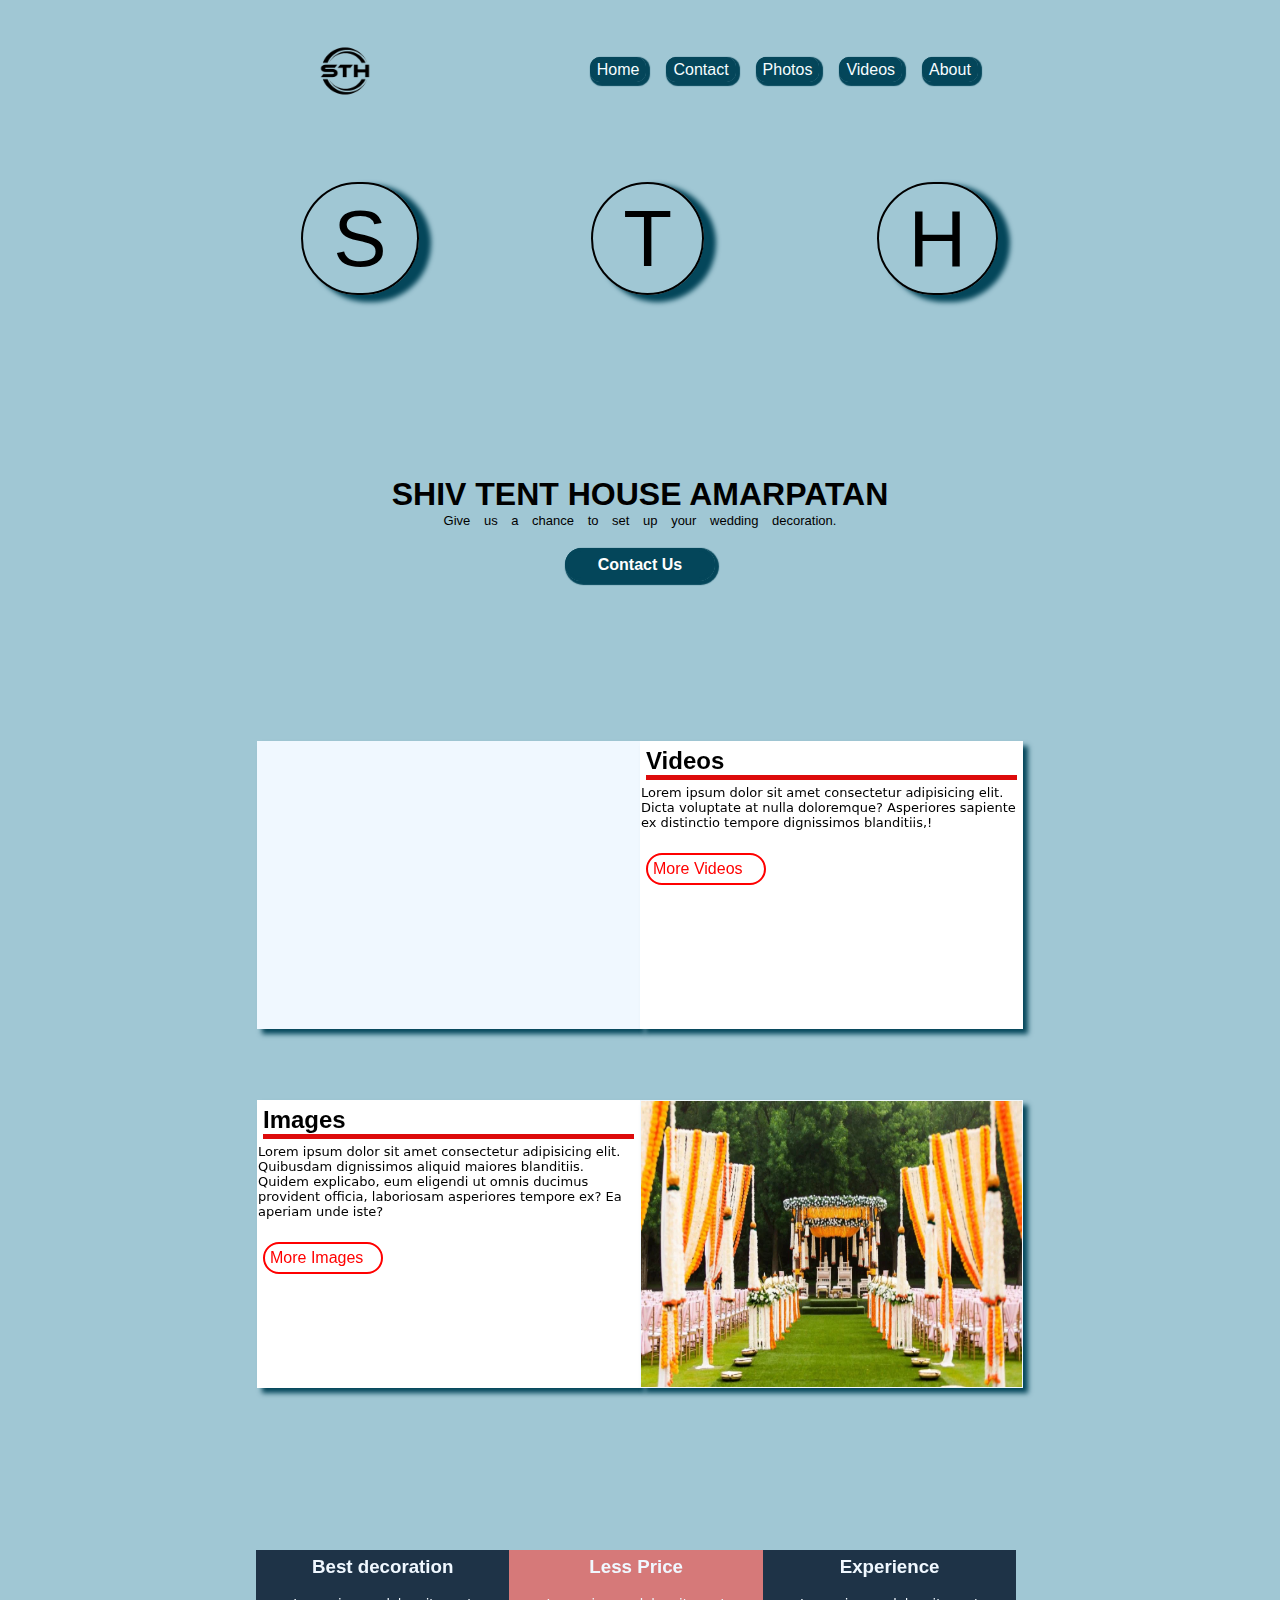
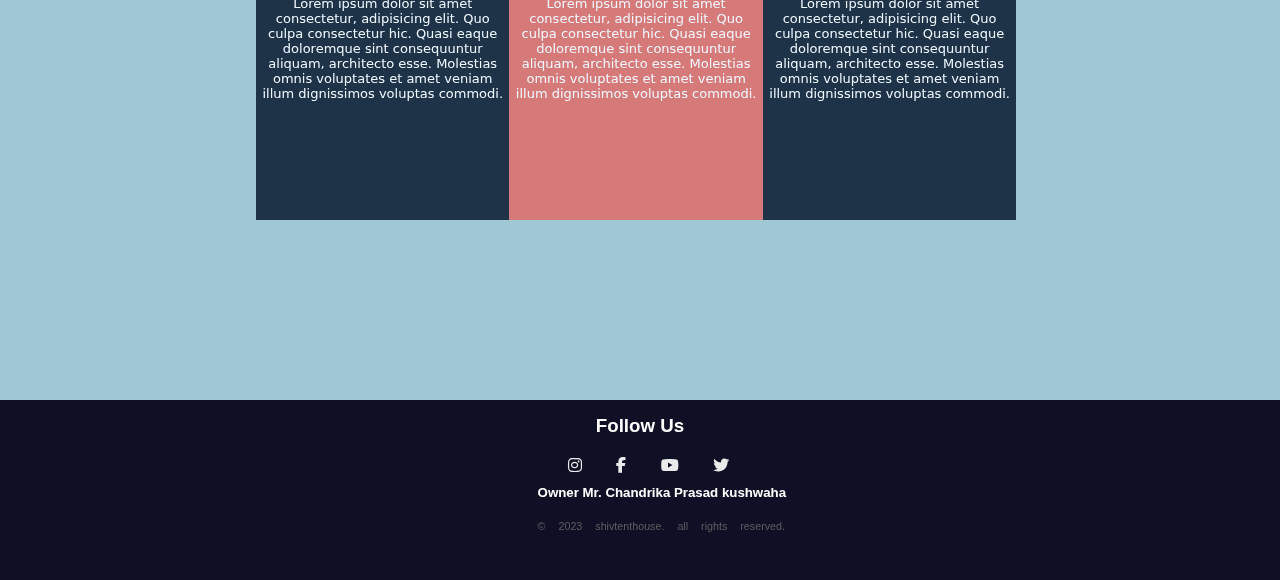
<file: index.html>
<!DOCTYPE html>
<html lang="en">
<head>
    <meta charset="UTF-8">
    <meta http-equiv="X-UA-Compatible" content="IE=edge">
    <meta name="viewport" content="width=device-width, initial-scale=1.0">
    <title>SHIV TENT HOUSE</title>
    <link rel="stylesheet" href="style.css">
    <link rel="stylesheet" href="https://cdnjs.cloudflare.com/ajax/libs/font-awesome/6.4.0/css/all.min.css">
</head>
<body>
<header>
<div class="count">
    <div class="main">
    <a href="#"><img src="logo.png" alt="" width="100px"></a>

</div>
<div class="item">
   &nbsp;&nbsp; <a href="index.html">Home</a><a href="contact.html"target="_blank">Contact</a><a href="photo.html"target="_blank">Photos</a><a href="video.html"target="_blank">Videos</a><a href="about.html"target="_blank">About</a>
</div></div>


<div class="s"><a href="">S</a><a href="">T</a><a href="">H</a>
</div>
<div id="navb">
    <h1> SHIV TENT HOUSE AMARPATAN</h1>
     <p>Give us a chance to set up your wedding decoration.</p>
     <br>
    <div id="con"><a href="contact.html" id="con">Contact Us</a>  </div>
   </div>

</header>


        



    <section id="section">
        <div id="sel">
        <div id="row1">
            <div class="imgbox"><iframe width="100%" height="100%" src="https://www.youtube.com/embed/QrrNbPApshg" title="Shiv Tent House Amarpatan" frameborder="0" allow="accelerometer; autoplay; clipboard-write; encrypted-media; gyroscope; picture-in-picture; web-share" allowfullscreen></iframe></div>
            <div class="textbox">

<h2>Videos</h2>
<p>Lorem ipsum dolor sit amet consectetur adipisicing elit. Dicta voluptate at nulla doloremque? Asperiores sapiente ex distinctio tempore dignissimos blanditiis,!</p>
<br>
<div class="more"> <a href="video.html"> More Videos</a></div>
            </div>

        </div>
        <div id="row2">
            <div class="textbox">
                <h2>Images</h2>
                <p>
                    Lorem ipsum dolor sit amet consectetur adipisicing elit. Quibusdam dignissimos aliquid maiores blanditiis. Quidem explicabo, eum eligendi ut omnis ducimus provident officia, laboriosam asperiores tempore ex? Ea aperiam unde iste?   
                </p>
<br>
<div class="more"> <a href="photo.html"> More Images</a></div>

            </div>
            <div class="imgbox">
                <img src="i/se.png" alt="" width="100%" height="100%">
            </div>
            
        </div>
</div>
    </section>
    <article>
        <div id="fot1">
            <div class="r1">
                <h3 align="center">Best decoration</h3>
<br>
              <p align="center"> Lorem ipsum dolor sit amet consectetur, adipisicing elit. Quo culpa consectetur hic. Quasi eaque doloremque sint consequuntur aliquam, architecto esse. Molestias omnis voluptates et amet veniam illum dignissimos voluptas commodi.</p>  
            </div>
            <div class="r2" >
                
                <h3 align="center">Less Price</h3>
                <br>
                <p align="center"> Lorem ipsum dolor sit amet consectetur, adipisicing elit. Quo culpa consectetur hic. Quasi eaque doloremque sint consequuntur aliquam, architecto esse. Molestias omnis voluptates et amet veniam illum dignissimos voluptas commodi.</p> </div>
            <div class="r3" >
                <h3 align="center">Experience</h3>
                
<br>

                <p align="center"> Lorem ipsum dolor sit amet consectetur, adipisicing elit. Quo culpa consectetur hic. Quasi eaque doloremque sint consequuntur aliquam, architecto esse. Molestias omnis voluptates et amet veniam illum dignissimos voluptas commodi.</p> </div>
        </div>




    </article>
    <footer>
        <div id="fot">
            <h3 align="center" >Follow Us</h3>
            <div id="follow"><a href="#"><i class="fa-brands fa-instagram"></i></a>
                <a href="#"><i class="fa-brands fa-facebook-f"></i></a>
                <a href="https://www.youtube.com/@ravendrakanaujiya7116"><i class="fa-brands fa-youtube"></i></a>
                 <a href="#"><i class="fa-brands fa-twitter"></i></a><br>
                <h5>Owner Mr. Chandrika Prasad kushwaha</h5> 
                <h6>© 2023 shivtenthouse. All rights reserved.</h6>
            
            </div>
        </div>
    </footer>
</body>
</html>
</file>
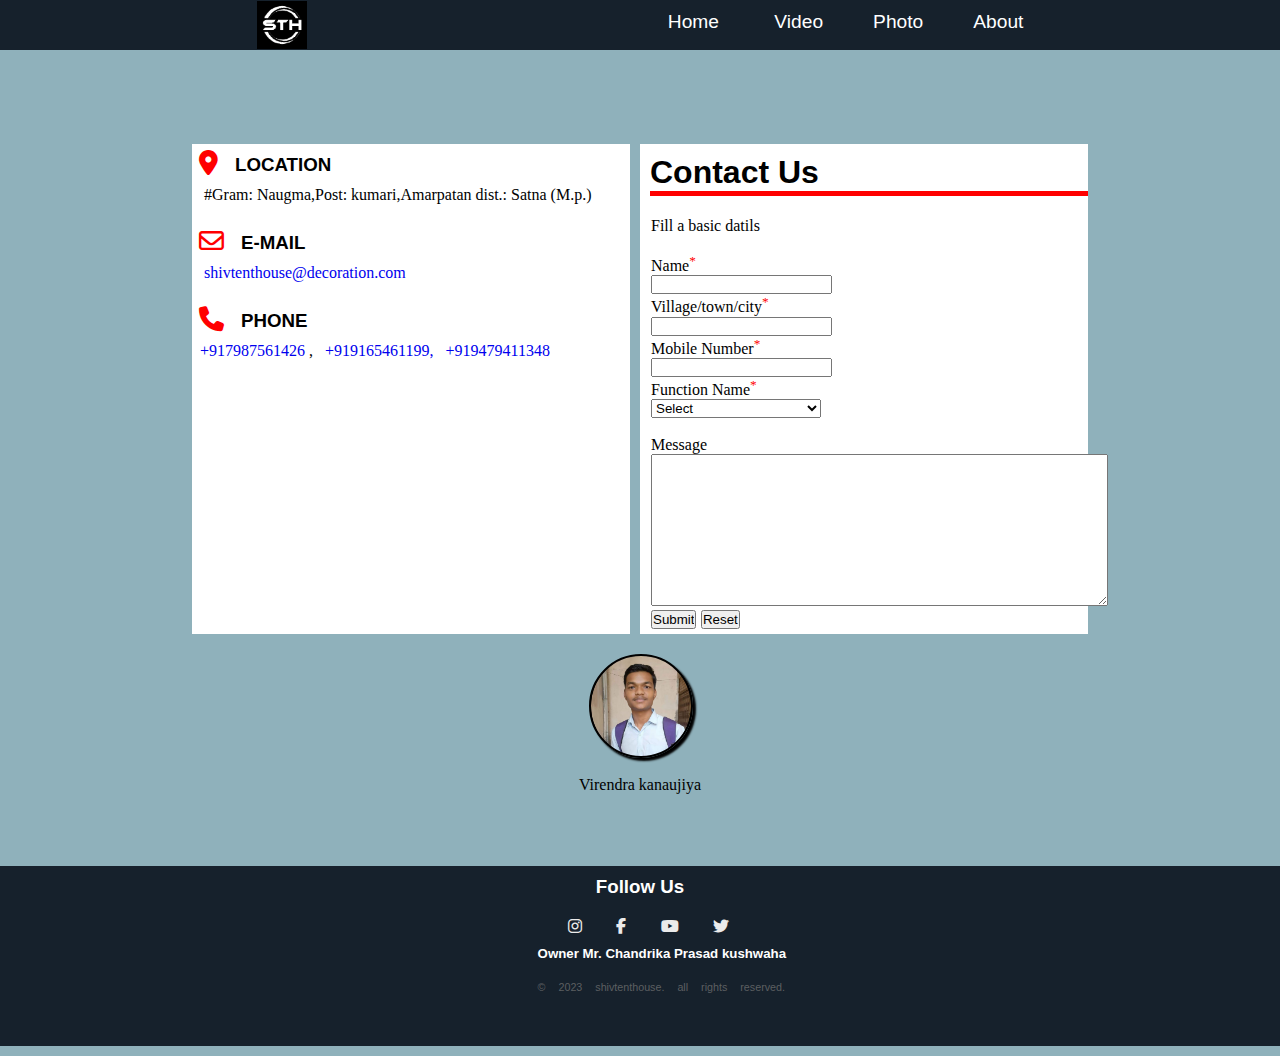
<file: contact.html>
<!DOCTYPE html>
<html lang="en">
<head>
    <meta charset="UTF-8">
    <meta http-equiv="X-UA-Compatible" content="IE=edge">
    <meta name="viewport" content="width=device-width, initial-scale=1.0">
    <title>contact</title>
    <link rel="stylesheet" href="contacts.css">
    <link rel="stylesheet" href="https://cdnjs.cloudflare.com/ajax/libs/font-awesome/6.4.0/css/all.min.css">
</head>
<body>
    <header>
     <div id="main">
        <a href="index.html" class="logo"><img src="logo1.png" alt="" width="50px" ></a>
     </div> 
    <div id="nav-item"> 
        
        <a href="index.html">  Home </a><a href="video.html">Video</a><a href="photo.html">Photo</a><a href="about.html">About</a>
        
       

        
   
    </header>
<br><br><br><br><br><br><br><br>

    <section>
        <div id="co">
<div id="left">
    <div class="locat">
        <i class="fa-solid fa-location-dot"></i> 
    <h3>LOCATION</h3>
</div>

    <p>&nbsp;&nbsp; #Gram: Naugma,Post: kumari,Amarpatan dist.: Satna (M.p.)</p>
<br>

   
        <div class="locat">
            <i class="fa-regular fa-envelope"></i>
    <h3>E-MAIL</h3>
</div>

<p>&nbsp;&nbsp; <a href="mailto:shivtenthouse@decoration.com">shivtenthouse@decoration.com</a>  </p>
<br>
<div class="locat">
    <i class="fa-solid fa-phone"></i>
<h3>PHONE</h3>
</div>

<p>&nbsp;&nbsp;<a href="telto:7987561426">+917987561426</a> ,&nbsp;&nbsp;<a href="telto:916546119"> +919165461199,</a>&nbsp;&nbsp; <a href="telto:9479411348">  +919479411348</a></p>
<br>
<div id="map">
    <iframe src="https://www.google.com/maps/embed?pb=!1m17!1m12!1m3!1d822.5073855494896!2d81.072578269534!3d24.325549220684042!2m3!1f0!2f0!3f0!3m2!1i1024!2i768!4f13.1!3m2!1m1!2zMjTCsDE5JzMyLjAiTiA4McKwMDQnMjMuNiJF!5e1!3m2!1sen!2sin!4v1683635380935!5m2!1sen!2sin" width="100%" height="100%" style="border:0;" allowfullscreen="" loading="lazy" referrerpolicy="no-referrer-when-downgrade"></iframe>
</div>
</div>
<div id="right">
<h1>Contact Us</h1>

<form action="#">
<p>Fill a basic datils</p><br>
<p>Name<sup>*</sup></p>
<input type="text" required class="f" width="200%"><br>
<p>Village/town/city<sup>*</sup></p>
<input type="text" required  class="f"><br>
<p>Mobile Number<sup>*</sup></p>
<input type="tel" name="" required class="f"> <br>
<p>Function Name<sup>*</sup></p>
<select name="" id="" class="f" width="100%" >
    <option value="" hidden>Select</option>
    <option value="Marrige">Marrige</option>
    <option value="Tilak">Tilak</option>
    <option value="Oli">Oli</option>
    <option value="Bariksha">Bariksha</option>
    <option value="Birthday/Barhao">Birthday/Barhao</option>
    <option value="Terhi/Barki">Terhi/Barki</option>
    <option value="Manas">Manas</option>
    <option value="Bhagbat">Bhagbat</option>
    <option value="Navrati/Gadesh chaturthi">Navrati/Gadesh chaturthi</option>
    <option value="Stage functio">Stage function</option>
    <option value="School Function">School Function</option>
    <option value="More">More</option>

</select><br><br>
<p>Message</p>
<textarea name="" id="" cols="55" rows="10"></textarea>

<input type="submit" name="" id="button" >
<input type="reset"  name="" id="">

</form>




</div>
    </section>

<div class="creter">
    
</div>
<br>
<p align="center">Virendra kanaujiya</p>
<br><br><br><b><br>

    <footer>
        <div id="fot">
            <h3 align="center" >Follow Us</h3>
            <div id="follow"><a href="#"><i class="fa-brands fa-instagram"></i></a>
                <a href="#"><i class="fa-brands fa-facebook-f"></i></a>
                <a href="https://www.youtube.com/@ravendrakanaujiya7116"><i class="fa-brands fa-youtube"></i></a>
                 <a href="#"><i class="fa-brands fa-twitter"></i></a><br>
                <h5>Owner Mr. Chandrika Prasad kushwaha</h5> 
                <h6>© 2023 shivtenthouse. All rights reserved.</h6>
            
            </div>
        </div>
    </footer>
</body>
</html>
</file>
<file: style.css>
@import url('https://fonts.googleapis.com/css2?family=Montserrat:wght@100;300;500;700&display=swap');

*{
    margin: 0;
    padding: 0;
    box-sizing: border-box;

}
body{
    margin: 0;
    padding: 0;
   
   background-color: rgb(160, 199, 212);
    background-position: center;
    background-repeat: no-repeat;
    background-size: cover;
   background-attachment: fixed;
    font-family:'montsarrat',sans-serif
}




header{
    width: 100%;
    height: 10%;
    border: 1px solid transparent;
    
}
header .count{
    background-color: aqua;
}
header .main{
    margin-left: 23%;
    margin-top: 20px;
    float: left;
user-select: none;
}
header .item{
    float: right;
    margin-top: 60px;
    margin-right: 22%;
    user-select: none;

}
header .item a{
    margin-right: 20px;
    text-decoration: none;
    color: rgb(246, 253, 255);;
    border: 2px solid rgb(4, 70, 90);
    border-radius: 10px;
    padding: 2px 5px 2px 5px;
    box-shadow: 2px 2px 1px 2px rgb(4, 70, 90);
    background-color: rgb(4, 70, 90);
}
header .item a:hover{
    
    background-color: black;
    box-shadow: 2px 2px 1px 2px rgb(0, 0, 0);
    color:white;
}

header h1{
    color: black;
  text-align: center;
    margin-top:15% ;
    font-weight: 900;

user-select: none;
}
header p{
    
    text-align: center;
    padding-top: 5px 0 10px 0;
    word-spacing: 10px;
    padding-bottom: 5px;
  font-family: 'montsarrat',sans-serif

 
    
}
header #con{
   
    text-align: center;
    font-weight: 700;
 padding: 5px 30px 5px 30px;
  color: rgb(255, 255, 255);
  user-select: none;
  
}
header #con a{
    border: 3px solid rgb(4, 70, 90);
    border-radius: 20px;
    width: 30px;
    background-color: rgb(4, 70, 90);
    text-decoration: none;
    box-shadow: 2px 2px 1px 2px rgb(4, 70, 90);
}
.s  {
    margin-top: 15%;
   margin-left: 10%;
}
.s a{
  margin-left: 15%;  
  font-size: 80px;
  text-decoration: none;
  color: rgb(0, 0, 0);
  border: 2px solid black;
  border-radius: 100px;
  padding: 10px 30px 10px 30px;
  box-shadow: 10px 5px 5px 2px rgb(4, 70, 90);
  user-select: none;
}
.s a:hover{
    background-color: black;
    color: aliceblue;
}







/*##################show case section style###############*/
#section{

height: 100vh;
background-position: center;
background-size: cover;
width: 100%;
padding: 10em 0;

}


#section #sel{
    border:1px solid transparent;
    margin-left: 20%;
    margin-right: 20%;
    height: 80vh;
    
}
#row1{
 
   
    width: 100%;
   height: 50%;
   
    display: flex;
    
}
#row2{
   
    width: 100%;
  
    height: 50%;
    
    display: flex;
   
}
.imgbox{
box-sizing: border-box;
border: 1px solid transparent;
background-color: aliceblue;
width: 50%;
height: 80%;
box-shadow: 5px 5px 5px 0px rgb(4, 70, 90);
}

.textbox{
    box-sizing: border-box;
    border: 1px solid transparent;
    width: 50%;
    height: 80%;
    background-color: rgb(255, 255, 255);
    box-shadow: 5px 5px 5px 0px rgb(4, 70, 90);
}
footer{
    
    margin-bottom:0;
    padding-bottom: 0;
    background-color: rgb(15, 15, 37);

}
#fot{
    width: 100%;
    height: 20vh;
    color: white;
    padding-top: 10px;

  
}
#fot #follow a i{
    color: rgb(235, 235, 235);

}
#follow a i{
    align-items: center;
    justify-content: center;
    margin-left: 30PX;
    padding-top: 20px;
}

#follow {
 box-sizing: border-box;
    border: 1x solid white;
    margin-left: 42%;
}
h5{
    padding-top: 10px;
}
h6{
  padding-top: 20px;
font-weight: 300;
word-spacing: 10px;
color: rgb(92, 95, 97);
text-transform: lowercase;
}
article{
    margin: 0;
    padding: 0;
}

article #fot1{
    
    
    box-sizing: border-box;
    border: 1x solid transparent ;
  
    height: 50vh;
    margin-left: 20%;
    margin-right: 20%;
    display: flex;
    margin-top: 70px;
    color: aliceblue;

}
h3{
    margin-top: 5px;
    user-select: none;
}

article #fot1 .r1{
 
    background-color:rgb(30, 51, 71);
    box-sizing: border-box;
    border: 1px solid transparent;
    width: 33%;
    height: 60%
    
}
article #fot1 .r2{
    background-color: rgb(214, 121, 121);
    box-sizing: border-box;
    border: 1px solid transparent;
    width: 33%;
    height: 60%
}

article #fot1 .r3{
    background-color:rgb(30, 51, 71);
    box-sizing: border-box;
    border: 1px solid transparent;
    width: 33%;
    height: 60%
}
h2{
    margin: 5px;
    box-sizing: border-box;
    border-bottom: 5px solid rgb(221, 11, 11);
    user-select: none;
}
p{
    font-size: small;
    font-family: system-ui, -apple-system, BlinkMacSystemFont, 'Segoe UI', Roboto, Oxygen, Ubuntu, Cantarell, 'Open Sans', 'Helvetica Neue', sans-serif;
}

.more{
    box-sizing: border-box;
    border: 2px solid red;
    width: 120px;
   border-radius: 20px;
   margin: 5px;
   padding: 5px;
   color: red;
}
.more a{
    color: red;
    text-decoration: none;
}

@media (max-width: 360px) {
    *{
        padding: none;
        margin: none;
    }
    header .count .main a{
       margin-left: 50%;
    }
    body{
    background-color: rgb(105, 143, 155);
    }
    header .s{
        margin-left: 0;
        width: 50px;
       
        margin-top: 20%;
    }
    header .s a{
        font-size: 60px;
    }

    header .item {
       margin-right: 0%;
       
       display: flex;
       margin-bottom: 20px;
    }
    header .item a{
        margin-left: 1%;
        width: 53px;
        padding:0px 5px 0px 0px;
    }
  #section #sel #row1{
    flex-direction: column;
    margin-top: 5px;
    padding-bottom: 50px;
    
  }
  #section #sel #row2{
    flex-direction: column;
    margin-top: 100px;
  }
 .textbox{
    width: 100%;
  }
.imgbox{
    width: 100%;
  }
  h2{
    font-size: 15px;
    user-select: none;
  }
  .textbox p{
    font-size: 10px;
  }
  .more{
    font-size: 12px;
    margin-top: 0px;
    margin-bottom: 50px;
    width: 100px;
  }
  article #fot1{
    flex-direction: column;
   margin-top: 75%;
  }
  article #fot1 .r1{
    width: 100%;

  }
  article #fot1 .r2{
    width: 100%;
  }
  article #fot1 .r3{
    width: 100%;
  }
  footer{
    margin-top: 100%;
    margin-bottom:0;
    padding-bottom: 0;
    background-color: rgb(22, 33, 44);
    
    
    bottom: 0px;
  }
  footer #fot #follow{
    margin-left: 20%;
  }
}
</file>
<file: contacts.css>
@import url('https://fonts.googleapis.com/css2?family=Montserrat:wght@100;300;500;700&display=swap');

*{
    margin: 0;
    padding: 0;
}
body{
    background-color: rgb(143, 177, 187);
    font-family:'montsarrat',sans-serif
}
#main{
    
}
header{
    box-sizing: border-box;
    border: 1px solid transparent;
    width: 100%;
    background-color: rgb(22, 33, 44);
    height: 50px;
    position: fixed;
}
header #main .logo{

margin-left: 20%;
float: left;
}
header #nav-item a{
    color: rgb(255, 255, 255);
margin-left: 50px;
text-decoration: none;
  
}
header #nav-item{
   
   margin-top: 10px;
    float: right;
    margin-right: 20%;
    font-size: larger;
}
header #nav-item a:hover{
    text-decoration: underline white;
}

/*  ------------------------Section---------------*/
#co{
    display: flex;
    margin-bottom: 20px;
    margin-top: 0px;
}

section #left{
  
    background-color: rgb(255, 255, 255);
    margin-left: 15%;
    width: 35%;
    height: 490px;
}
section #right{
    background-color: rgb(255, 255, 255);
    margin-right: 15%;
    margin-left: 10px;
    width: 35%;
    height:490px;
   
}
.locat{
    display: flex;
}
section #left i{
    color:red;
  font-size: 25px;
  padding: 7px;
}
section #left h3{
    padding: 10px;
}
p{
    font-family:'Times New Roman', Times, serif
    
    
}
p a{
    text-decoration: none;
}
section #map{
    box-sizing: border-box;
    border: 1px solid transparent;
   
    margin-left: 10px;
    width: 95%;
    height: 40%;
}
h1{
    margin: 10px 0px 0px 10px;
   border-bottom: 5px solid red;
   
}
form{
    box-sizing: border-box;
    border: 1px solid transparent;
    height: 85%;
    width: 95%;
    margin: 20px 10px 5px 10px;
}
sup{
    color: red;
}
#f{
    width: 95%;
}
.button{
    align-items: center;
    background-color: red;
    color: red;
}

.creter{
    border: 2px solid rgb(0, 0, 0);
    width: 100px;
    align-items: center;
    margin-left: 46%;
    height: 100px;
    border-radius: 100px;
    background-image: url(i/golu.jpeg);
    background-position: center;
    background-size: cover;
    box-shadow: 3px 3px 2px 0px black;
}
.creter a{
    width: 50px;
}

footer{
    margin-bottom:0;
    padding-bottom: 0;
    background-color: rgb(22, 33, 44);
    width: 100%;
    height: 20vh;
    
    bottom: 0px;

}
#fot{
    width: 100%;
    height: 20vh;
    color: white;
    padding-top: 10px;
  
}
#fot #follow a i{
    color: rgb(235, 235, 235);

}
#follow a i{
    align-items: center;
    justify-content: center;
    margin-left: 30PX;
    padding-top: 20px;
}
#follow a i:hover{
    font-size:x-large;
}
#follow {
        box-sizing: border-box;
    border: 1x solid white;
    margin-left: 42%;
}
h5{
    padding-top: 10px;
}
h6{
  padding-top: 20px;
font-weight: 300;
word-spacing: 10px;
color: rgb(92, 95, 97);
text-transform: lowercase;
}
</file>
